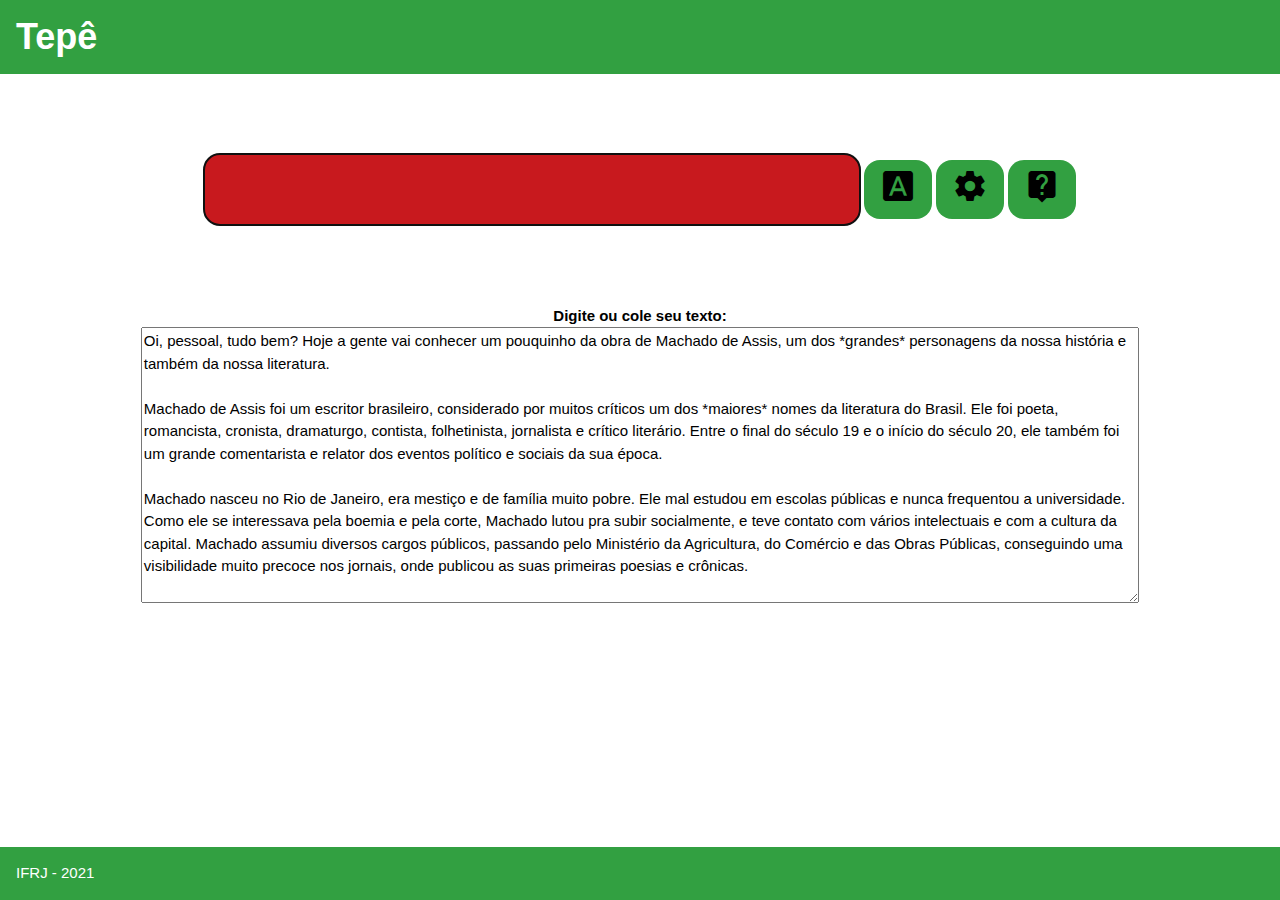
<file: index.html>
<!DOCTYPE html>
<html>

<head>
    <meta name="viewport" content="width=device-width, initial-scale=1">
    <title>Tepê</title>
    <link rel="stylesheet" href="https://www.w3schools.com/w3css/4/w3.css">
    <link rel="stylesheet" href="https://fonts.googleapis.com/icon?family=Material+Icons">
    <link rel="icon" href="img/tpicone3.jpeg" alt="logo Tepê">
    <link rel="stylesheet" type="text/css" href="tp.css" />
</head>

<body>
    <div id="divEdicao">
        <!-- div mais externa -->
        <div>
            <!-- Cabeçalho da página -->
            <div class="w3-container w3-green-IF">
                <h1 class="w3-left"><b>Tepê</b></h1>
            </div>

            <!-- Painel de botões -->
            <div class="w3-panel w3-center w3-padding-64">
                <button class="w3-button w3-red-IF w3-round-xlarge" id="btExecutar"> <i
                        class="material-icons w3-xxxlarge">smart_display</i>
                </button>
                <button class="w3-button w3-green-IF w3-round-xlarge"> <i
                        class="material-icons w3-xxlarge w3-text-black"
                        onclick="document.getElementById('id02').style.display='block'">font_download</i>
                </button>
                <button class="w3-button w3-green-IF w3-round-xlarge"> <i
                        class="material-icons w3-xxlarge w3-text-black"
                        onclick="document.getElementById('id01').style.display='block'">settings</i>
                </button>
                <button class="w3-button w3-green-IF w3-round-xlarge"> <i
                        class="material-icons w3-xxlarge w3-text-black"
                        onclick="document.getElementById('id03').style.display='block'">live_help</i>
                </button>
            </div>

            <!-- Painel com a caixa de texto -->
            <div class="w3-panel w3-center">
                <b>Digite ou cole seu texto:</b><br>
                <textarea name="inConteudo" id="inConteudo" cols="96" rows="12">
Oi, pessoal, tudo bem? Hoje a gente vai conhecer um pouquinho da obra de Machado de Assis, um dos *grandes* personagens da nossa história e também da nossa literatura.

Machado de Assis foi um escritor brasileiro, considerado por muitos críticos um dos *maiores* nomes da literatura do Brasil. Ele foi poeta, romancista, cronista, dramaturgo, contista, folhetinista, jornalista e crítico literário. Entre o final do século 19 e o início do século 20, ele também foi um grande comentarista e relator dos eventos político e sociais da sua época.

Machado nasceu no Rio de Janeiro, era mestiço e de família muito pobre. Ele mal estudou em escolas públicas e nunca frequentou a universidade. Como ele se interessava pela boemia e pela corte, Machado lutou pra subir socialmente, e teve contato com vários intelectuais e com a cultura da capital. Machado assumiu diversos cargos públicos, passando pelo Ministério da Agricultura, do Comércio e das Obras Públicas, conseguindo uma visibilidade muito precoce nos jornais, onde publicou as suas primeiras poesias e crônicas. 

Na maturidade, com outros colegas próximos, Machado fundou e foi o primeiro presidente da Academia Brasileira de Letras.

A *extensa* obra de Machado de Assis engloba 10 romances, 200 contos, 10 peças teatrais, 5 coletâneas de poemas e sonetos, e mais de 600 crônicas. Seu legado foi de fundamental importância para as escolas literárias brasileiras do século 19 e do século 20, e até hoje gera um grande interesse para os acadêmicos e para o público em geral.

E aí, já conhecia detalhes sobre ele? Dá uma procurada em mais informações na Internet. Tchau, um abraço!			
			
						
			</textarea>
            </div>

            <!-- Rodapé -->
            <div class="w3-container w3-green-IF w3-bottom">
                <p>IFRJ - 2021</p>
            </div>

        </div>

        <!-- Modal "Configurações" -->
        <div id="id01" class="w3-modal">
            <div class="w3-modal-content w3-card-4">
                <header class="w3-container w3-black">
                    <span onclick="document.getElementById('id01').style.display='none'"
                        class="w3-button w3-xlarge w3-display-topright">&times;</span>
                    <h2>Configurações</h2>
                </header>
                <div class="w3-container">
                    <form> 
                        <table>
                            <tbody>
                                <tr>
                                    <br>
                                    <td>Velocidade:</td>
                                    <td>
                                        <input type="text" name="inVeloc" id="inVeloc" size="3" value="5" /> pixels/segundo 
                                    </td>
                                </tr> 
                                <tr>
                                    <td>Letra:</td>
                                    <td>
                                        <input type="text" name="inTam" id="inTam" size="3" value="16" /> pixels
                                    </td>
                                </tr>
                                <tr> 
                                    <td>Largura:</td>
                                    <td>
                                        <input type="text" name="inLargura" id="inLargura" size="3" value="20" /> %
                                    </td>
                                </tr>
                                <tr>
                                    <td>Início:</td>
                                    <td>
                                        <input type="text" name="inPosIni" id="inPosIni" size="3" value="50" /> pixels
                                    </td>
                                </tr>
                                <tr>
                                    <td>Espelhar:</td>
                                    <td>
                                        <input type="checkbox" name="chkEspelhado" id="chkEspelhado" value="0" />
                                    </td>
                                </tr>
                                <tr>
                                    <td>Maiúsculas:</td>
                                    <td>
                                        <input type="checkbox" name="chkMaiusc" id="chkMaiusc" value="0" />
                                    </td>
                                </tr>
                            </tbody> 
                        </table> 
                    </form>
                </div>
            </div>
        </div>

        <!-- Modal "Atalhos" -->
        <div id="id02" class="w3-modal">
            <div class="w3-modal-content w3-card-4">
                <header class="w3-container w3-black">
                    <span onclick="document.getElementById('id02').style.display='none'"
                        class="w3-button w3-xlarge w3-display-topright">&times;</span>
                    <h2>Atalhos</h2>
                </header>
                <div class="w3-container">
                    <form>
                        <br> 
                        <table>
                            <tbody>
                                <tr>
                                    <td>Iniciar/Pausar:</td>
                                    <td><input type="text" name="inTcIni" id="inTcIni" maxlength="1" size="3" value="5" /></td>
                                </tr>
                                <tr>
                                    <td>Reiniciar:</td>
                                    <td><input type="text" name="inTcRei" id="inTcRei" maxlength="1" size="3" value="0" /></td>
                                </tr> 
                                <tr>
                                    <td>Avançar:</td>
                                    <td><input type="text" name="inTcAva" id="inTcAva" maxlength="1" size="3" value="9" /></td>
                                </tr>
                                <tr>
                                    <td>Recuar:</td>
                                    <td><input type="text" name="inTcRec" id="inTcRec" maxlength="1" size="3" value="7" /></td>
                                </tr>
                                <tr>
                                    <td>Acelerar:</td>
                                    <td><input type="text" name="inTcAce" id="inTcAce" maxlength="1" size="3" value="8" /></td>
                                </tr>         
                                <tr>
                                    <td>Reduzir:</td>
                                    <td><input type="text" name="inTcRed" id="inTcRed" maxlength="1" size="3" value="2" /></td>
                                </tr>  
                                <tr>            
                                    <td>Alargar:</td>
                                    <td><input type="text" name="inTcAla" id="inTcAla" maxlength="1" size="3" value="6" /></td>
                                </tr> 
                                <tr>
                                    <td>Estreitar:</td>
                                    <td><input type="text" name="inTcEst" id="inTcEst" maxlength="1" size="3" value="4" /></td>
                                </tr>
                                <tr>
                                    <td>Aumentar:</td>
                                    <td><input type="text" name="inTcAum" id="inTcAum" maxlength="1" size="3" value="3" /></td>
                                </tr>
                                <tr>
                                    <td>Diminuir:</td>
                                    <td><input type="text" name="inTcDim" id="inTcDim" maxlength="1" size="3" value="1" /></td>
                                </tr>
                                <tr>
                                    <td>Tela Cheia:</td>
                                    <td><input type="text" name="inTcTel" id="inTcTel" maxlength="1" size="3" value="U" /></td>
                                </tr>
                                <tr>
                                    <td>Sair:</td>
                                    <td><input type="text" name="inTcSai" id="inTcSai" maxlength="1" size="3" value="Q" /></td>
                                </tr> 
                            </tbody> 
                        </table> 
                        <br>
                    </form>
                </div>
            </div>
        </div>

        <!-- Modal "Ajuda" -->
        <div id="id03" class="w3-modal">
            <div class="w3-modal-content w3-card-4">
                <header class="w3-container w3-black">
                    <span onclick="document.getElementById('id03').style.display='none'"
                        class="w3-button w3-xlarge w3-display-topright">&times;</span>
                    <h2>Ajuda</h2>
                </header>
                <div class="w3-container">
                    <form>
                        <br>
                        <b>TEPÊ</b><br>
                        Um teleprompter virtual simples para apoio a leitura de textos em vídeos.<br>
						Pensado em especial para uso por professores.<br>
                        <br>
                        Instituto Federal de Educação, Ciência e Tecnologia do Rio de Janeiro<br>
                        Campus São João de Meriti<br>
                        <br>
						<b>Instruções</b>:
						<br>
						<b>Caixa de Texto:</b> coloque dentro dela o texto a ser rolado<br>
                        <b>Botão Play:</b> abre texto que está na caixa e aguarda início da rolagem<br>
                        <b>Botão Atalhos:</b> abre escolha das teclas de atalho usadas durante rolagem<br>
                        <b>Botão Configurações:</b> abre opções de configuração<br>
                        <b>Botão Ajuda:</b> abre tela de ajuda e informações<br>
						O botão Play salva as teclas e configurações escolhidas dentro do seu navegador.<br>
                        <br>
                        Manual do Tepê: <a href="./docs/ManualTepe.pdf" target="_blank">CLIQUE AQUI</a><br>
                        <br>
						Texto de amostra para treinos: <a href="./docs/machado.txt" target="_blank">CLIQUE AQUI</a><br>
						<br>
                        Manual do Tepê-Suporte: <a href="./docs/ManualTepeSuporte.pdf" target="_blank">CLIQUE AQUI</a><br>
                        <br>
						Projeto aprovado no edital de Inovação 01/2020 do IFRJ mediante programa PIBITI Jr.
						<br>
                        <b>Responsável:</b><br>
						Prof. Gilvan de Oliveira Vilarim<br>
                        <b>Colaboração:</b><br>
						Profs. Caio Henriques Sica Lamas e Bruno Carlos da Cunha Costa<br>
                        <b>Bolsista:</b><br>
						Aleson Sobral Felizardo<br>
                        <br>
                        <b>Contatos:</b> <a href="https://linktr.ee/gilvanvilarim" target="_blank"> https://linktr.ee/gilvanvilarim</a>
                        <br>
                        <br>
                    </form>
                </div>
            </div>
        </div>

    </div> <!-- divEdicao  -->

    <!-- div de EXECUÇÃO    -->
    <div id="divExecucao">
        <div id="divVisor"></div>
        <div id="divConteudo"></div>
    </div>
    <script type="text/javascript" src="tp.js"></script>


</body>

</html>
</file>
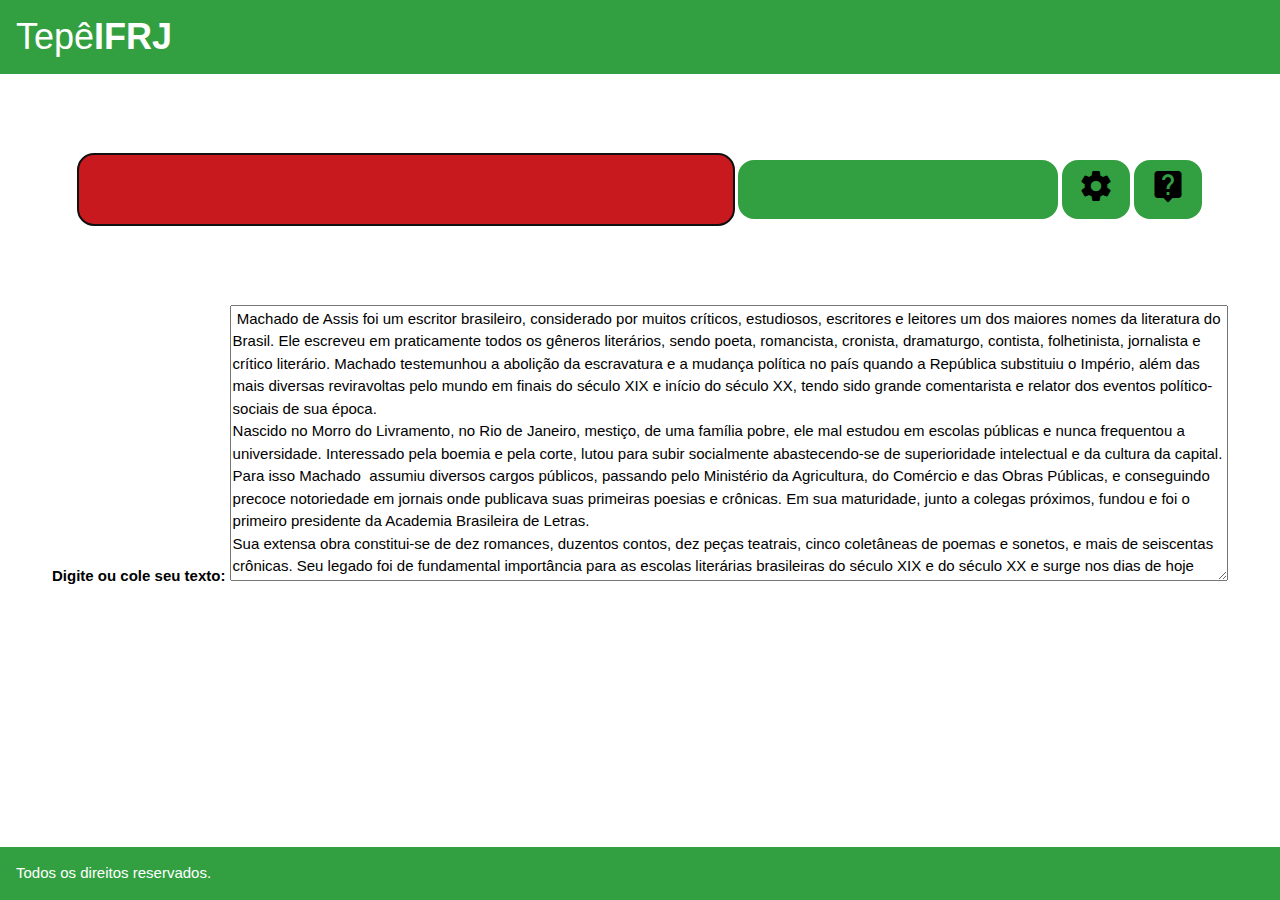
<file: tp.html>
<!DOCTYPE html>
<html>

<head>
    <meta name="viewport" content="width=device-width, initial-scale=1">
	<title>Tepê</title>
    <link rel="stylesheet" href="https://www.w3schools.com/w3css/4/w3.css">
    <link rel="stylesheet" href="https://fonts.googleapis.com/icon?family=Material+Icons">
    <link rel="stylesheet" type="text/css" href="tp.css"/>
</head>

<body>
  <div id="divEdicao">
    <!-- div mais externa -->
    <div>
        <!-- Cabeçalho da página -->
        <div class="w3-container w3-green-IF">
            <h1 class="w3-left">Tepê<b>IFRJ</b></h1>
        </div>

        <!-- Painel de botões -->
        <div class="w3-panel w3-center w3-padding-64">
            <button class="w3-button w3-red-IF w3-round-xlarge" id="btExecutar"> <i class="material-icons w3-xxxlarge">smart_display</i>
			
            </button>
            <button class="w3-button w3-green-IF w3-round-xlarge"> <i class="material-icons w3-xxlarge w3-text-black"
                    onclick="document.getElementById('id02').style.display='block'">shortcut</i>
            </button>
            <button class="w3-button w3-green-IF w3-round-xlarge"> <i class="material-icons w3-xxlarge w3-text-black"
                    onclick="document.getElementById('id01').style.display='block'">settings</i>
            </button>
            <button class="w3-button w3-green-IF w3-round-xlarge"> <i class="material-icons w3-xxlarge w3-text-black"
                    onclick="document.getElementById('id03').style.display='block'">live_help</i>
            </button>
        </div>

        <!-- Painel com a caixa de texto -->
        <div class="w3-panel w3-center">
            <b>Digite ou cole seu texto:</b>
            <textarea name="inConteudo" id="inConteudo" cols="96" rows="12">
 Machado de Assis foi um escritor brasileiro, considerado por muitos críticos, estudiosos, escritores e leitores um dos maiores nomes da literatura do Brasil. Ele escreveu em praticamente todos os gêneros literários, sendo poeta, romancista, cronista, dramaturgo, contista, folhetinista, jornalista e crítico literário. Machado testemunhou a abolição da escravatura e a mudança política no país quando a República substituiu o Império, além das mais diversas reviravoltas pelo mundo em finais do século XIX e início do século XX, tendo sido grande comentarista e relator dos eventos político-sociais de sua época.
Nascido no Morro do Livramento, no Rio de Janeiro, mestiço, de uma família pobre, ele mal estudou em escolas públicas e nunca frequentou a universidade. Interessado pela boemia e pela corte, lutou para subir socialmente abastecendo-se de superioridade intelectual e da cultura da capital. Para isso Machado  assumiu diversos cargos públicos, passando pelo Ministério da Agricultura, do Comércio e das Obras Públicas, e conseguindo precoce notoriedade em jornais onde publicava suas primeiras poesias e crônicas. Em sua maturidade, junto a colegas próximos, fundou e foi o primeiro presidente da Academia Brasileira de Letras.
Sua extensa obra constitui-se de dez romances, duzentos contos, dez peças teatrais, cinco coletâneas de poemas e sonetos, e mais de seiscentas crônicas. Seu legado foi de fundamental importância para as escolas literárias brasileiras do século XIX e do século XX e surge nos dias de hoje como de grande interesse acadêmico e público.
			
						
			</textarea>
        </div>

        <!-- Rodapé -->
        <div class="w3-container w3-green-IF w3-bottom">
            <p>Todos os direitos reservados.</p>
        </div>

    </div>

    <!-- Modal "Configurações" -->
    <div id="id01" class="w3-modal">
        <div class="w3-modal-content w3-card-4">
            <header class="w3-container w3-black">
                <span onclick="document.getElementById('id01').style.display='none'"
                    class="w3-button w3-display-topright">&times;</span>
                <h2>Configurações</h2>
            </header>
            <div class="w3-container">
                <form>
                    <br>
                    Velocidade:
                    <input type="text" name="inVeloc" id="inVeloc" size="1" value="15" /> pixels/segundo
                    <hr>
                    Letra:
                    <input type="text" name="inTam" id="inTam" size="1" value="16" /> pixels
                    <hr>
                    Largura:
                    <input type="text" name="inLargura" id="inLargura" size="1" value="20" /> %
                    <hr>
                    Início:
                    <input type="text" name="inPosIni" id="inPosIni" size="1" value="50" /> pixels
                    <hr>
                    Espelhar:
                    <input type="checkbox" name="chkEspelhado" id="chkEspelhado" value="0" />
                    <hr>
                    Maiúsculas:
                    <input type="checkbox" name="chkMaiusc" id="chkMaiusc" value="0" />
                    <hr>
					
                    <label for="chkFclar">Fundo Claro:</label>
                    <input type="radio" id="Fclar" name="Fundo" value="1"><br>
                    <hr>
                    <label for="chkFesc">Fundo Escuro:</label>
                    <input type="radio" id="Fesc" name="Fundo" value="1">
                    <hr>
                </form>
            </div>
        </div>
    </div>

    <!-- Modal "Atalhos" -->
    <div id="id02" class="w3-modal">
        <div class="w3-modal-content w3-card-4">
            <header class="w3-container w3-black">
                <span onclick="document.getElementById('id02').style.display='none'"
                    class="w3-button w3-display-topright">&times;</span>
                <h2>Atalhos</h2>
            </header>
            <div class="w3-container">
                <form>
                    <br>
                    <input type="text" name="inTcIni" id="inTcIni" maxlength="1" size="1" value="/" />: Iniciar/Pausar
                    <hr>
                    <input type="text" name="inTcRei" id="inTcRei" maxlength="1" size="1" value="X" />: Reiniciar
                    <hr>
                    <input type="text" name="inTcAva" id="inTcAva" maxlength="1" size="1" value="A" />: Avançar
                    <hr>
                    <input type="text" name="inTcRec" id="inTcRec" maxlength="1" size="1" value="Z" />: Recuar
                    <hr>
                    <input type="text" name="inTcAce" id="inTcAce" maxlength="1" size="1" value="F" />: Acelerar
                    <hr>
                    <input type="text" name="inTcRed" id="inTcRed" maxlength="1" size="1" value="S" />: Reduzir
                    <hr>
                    <input type="text" name="inTcAla" id="inTcAla" maxlength="1" size="1" value="W" />: Alargar
                    <hr>
                    <input type="text" name="inTcEst" id="inTcEst" maxlength="1" size="1" value="N" />: Estreitar
                    <hr>
                    <input type="text" name="inTcAum" id="inTcAum" maxlength="1" size="1" value="B" />: Aumentar
                    <hr>
                    <input type="text" name="inTcDim" id="inTcDim" maxlength="1" size="1" value="L" />: Diminuir
                    <hr>
                    <input type="text" name="inTcTel" id="inTcTel" maxlength="1" size="1" value="U" />: Tela Cheia
                    <hr>
                    <input type="text" name="inTcSai" id="inTcSai" maxlength="1" size="1" value="Q" />: Sair
                    <hr>
                </form>
            </div>
        </div>
    </div>

    <!-- Modal "Ajuda" -->
    <div id="id03" class="w3-modal">
        <div class="w3-modal-content w3-card-4">
            <header class="w3-container w3-black">
                <span onclick="document.getElementById('id03').style.display='none'"
                    class="w3-button w3-display-topright">&times;</span>
                <h2>Ajuda</h2>
            </header>
            <div class="w3-container">
                <form>
				TEPÊ<br>
				Um teleprompter virtual simples para apoio a leitura de textos em vídeos.<br>
				
				Instituto Federal de Educação, Ciência e Tecnologia do Rio de Janeiro
				Campus São João de Meriti
				Responsável: prof. Gilvan Vilarim
				Colaboração: prof. Caio Henriques Sica Lamas
				Bolsista: Aleson Sobral Felizardo
				
				
                </form>
            </div>
        </div>
    </div>

  </div> <!-- divEdicao  -->

  <!-- div de EXECUÇÃO    -->
  <div id="divExecucao">
    <div id="divVisor"></div>
    <div id="divConteudo"></div>
	</div>
  <script type="text/javascript" src="tp.js"></script>


</body>

</html>
</file>
<file: tp.css>
/*
Código CSS
*/

* {
  font-family: "Open Sans", sans-serif;
}

#divEdicao {
  background-color: White;
}

#divExecucao {
  background-color: Black;
  color: white;
  font-family: sans-serif;
  display: none;
  position: absolute;
  top: 0;
  left: 0;
  width: 100%;
  height: 100%;
  overflow: hidden; /*evita que barra de rolagem afete centralização do conteúdo */
}

#divVisor {
  background-color: DimGrey;
  position: absolute;
  top: 5%;
  height: 20%;
  margin-left: 0%;
  width: 100%;
  z-index: 100;
}

#divConteudo {
  position: absolute;
  top: 0;
  left: 50%;
  width: 50%;
  margin-left: 0%;
  z-index: 101;
  /*-webkit-transition: top 0.5s linear;
  -moz-transition: top 0.5s linear;
  -o-transition: top 0.5s linear;
  -ms-transition: top 0.5s linear;*/
  transition: top 0.5s linear;
}

#inConteudo {
  width: 80%;
}

.w3-green-IF,.w3-hover-green-IF:hover{
	color:#fff!important;
	background-color:#32a041!important
}
.w3-red-IF,.w3-hover-red-IF:hover{
	color:#fff!important;
	background-color:#c8191e!important
}

.input{
  height: 25px;
}

#inTcIni, #inTcAva, #inTcAce, #inTcAla, #inTcAum{
  margin-bottom: 6px;
}
</file>
